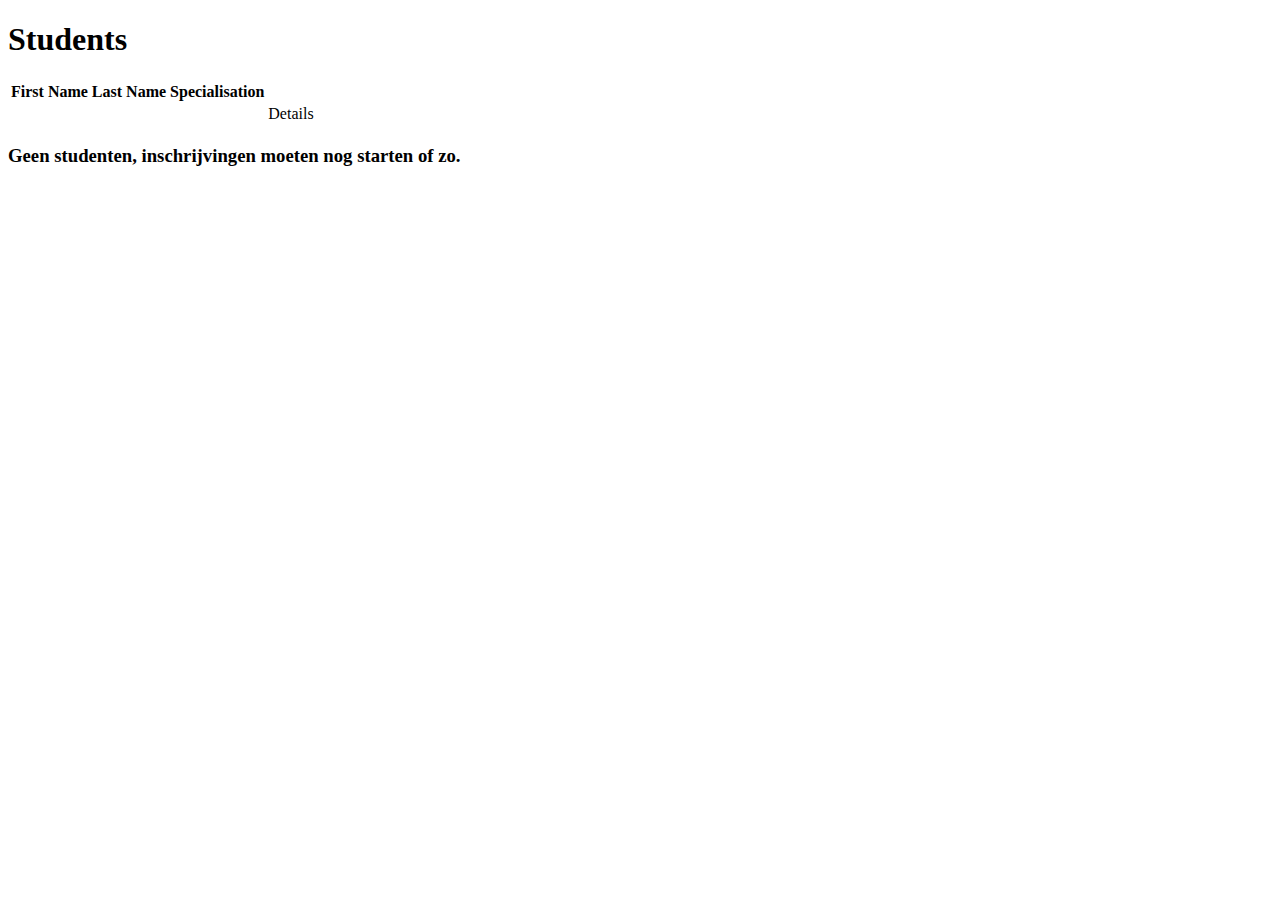
<file: src/main/resources/templates/index.html>
<!DOCTYPE html>
<!-- thymeleaf used to inject Java in html -->
<html lang="en"
      xmlns:th="http://www.thymeleaf.org">
<head>
    <!--  Needed for mobile -->
    <meta name="viewport" content="width=device-width, initial-scale=1">
    <meta charset="UTF-8">
    <title>students</title>
    <!--  Stylesheets -->
    <link rel="stylesheet" href="https://yarnpkg.com/en/package/normalize.css"/>
    <link rel="stylesheet" href="https://stackpath.bootstrapcdn.com/bootstrap/4.1.0/css/bootstrap.min.css"
          integrity="sha384-9gVQ4dYFwwWSjIDZnLEWnxCjeSWFphJiwGPXr1jddIhOegiu1FwO5qRGvFXOdJZ4" crossorigin="anonymous">
    <!-- bootstrap flavor of datatables -->
    <link rel="stylesheet" href="https://cdn.datatables.net/r/bs-3.3.5/jq-2.1.4,dt-1.10.8/datatables.min.css">
    <link rel="stylesheet" th:href="@{/css/main.css}">
    <!-- needed scripts, both bootstrap & datatables are using jquery -->
    <script src="https://code.jquery.com/jquery-3.3.1.slim.min.js"
            integrity="sha384-q8i/X+965DzO0rT7abK41JStQIAqVgRVzpbzo5smXKp4YfRvH+8abtTE1Pi6jizo"
            crossorigin="anonymous"></script>
    <script src="https://cdnjs.cloudflare.com/ajax/libs/popper.js/1.14.0/umd/popper.min.js"
            integrity="sha384-cs/chFZiN24E4KMATLdqdvsezGxaGsi4hLGOzlXwp5UZB1LY//20VyM2taTB4QvJ"
            crossorigin="anonymous"></script>
    <script src="https://stackpath.bootstrapcdn.com/bootstrap/4.1.0/js/bootstrap.min.js"
            integrity="sha384-uefMccjFJAIv6A+rW+L4AHf99KvxDjWSu1z9VI8SKNVmz4sk7buKt/6v9KI65qnm"
            crossorigin="anonymous"></script>
    <script src="https://cdn.datatables.net/1.10.16/js/jquery.dataTables.min.js"></script>
    <script src="https://cdn.datatables.net/1.10.16/js/dataTables.bootstrap4.min.js"></script>

    <!-- datatable setup, pick and choose options-->
    <script>
        $(document).ready(function() {
            $('#products_table').DataTable({
                "paging":false,
                "info":false,
                "lengthChange":false,
                "searching":true,
                "ordering":false
            });
        });
    </script>
</head>
<body>
<div id="content" class="container">
        <div id="products" th:unless="${all.isEmpty()}">
            <h1>Students</h1>
            <table id="products_table" class="table">
                <thead>
                <tr>
                    <th>First Name</th>
                    <th>Last Name</th>
                    <th>Specialisation</th>
                    <th></th>
                </tr>
                </thead>
                <tbody>
                <tr th:each="student : ${all}" th:class="${(studentStat.odd)?'odd':'even'}">
                    <td><span th:text="${student.firstName}"></span></td>
                    <td><span th:text="${student.lastName}"></span></td>
                    <td><span th:text="${student.specialisation}"></span></td>
                    <td><a class="btn" th:href="@{/details/{id}(id = ${student.id})}">Details</a></td>
                </tr>
                </tbody>
            </table>
        </div>
    <div  th:if="${all.isEmpty()}">
        <h3>Geen studenten, inschrijvingen moeten nog starten of zo.</h3>
    </div>
    </div>
</body>
</html>
</file>
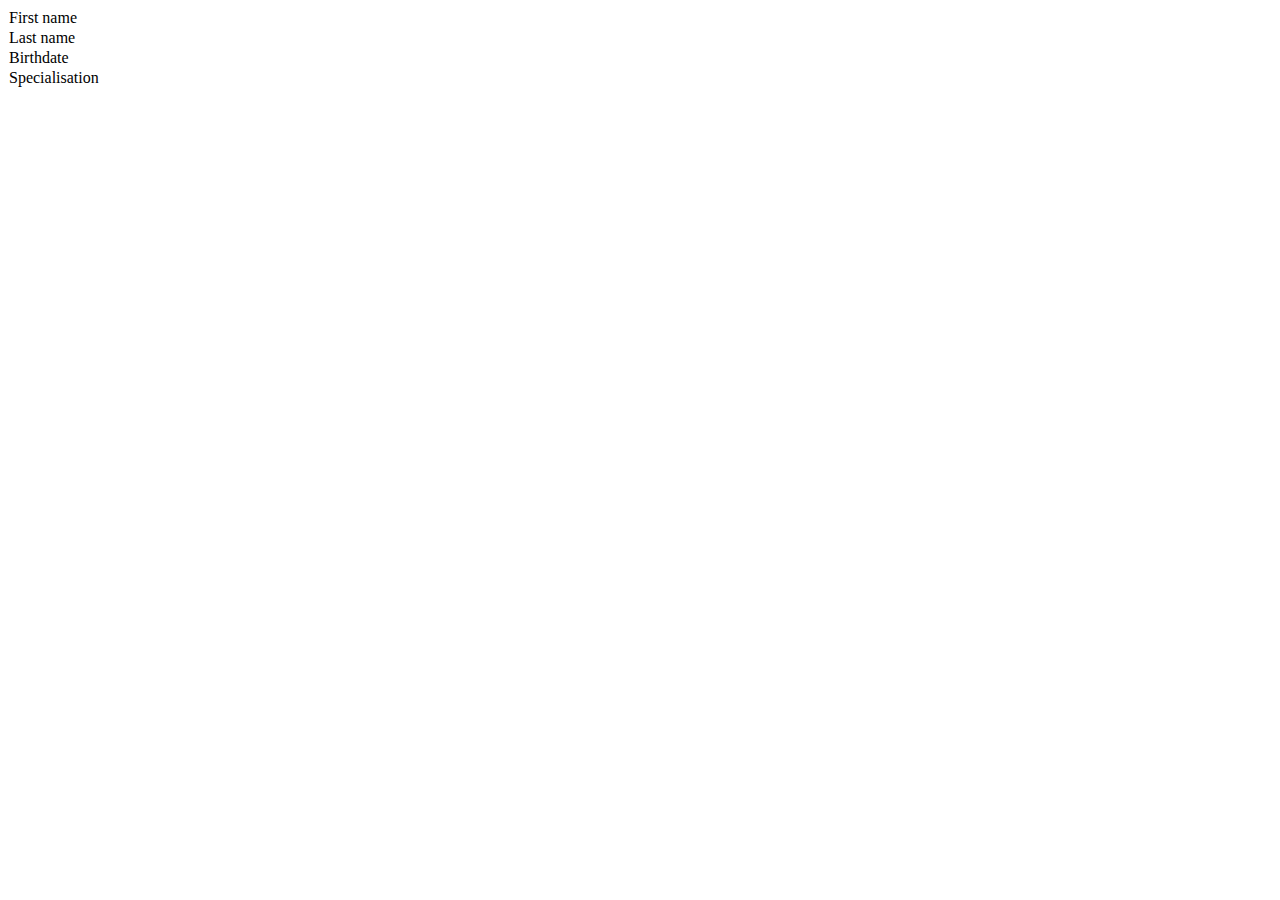
<file: src/main/resources/templates/details.html>
<!DOCTYPE html>
<!-- thymeleaf used to inject Java in html -->
<html lang="en"
      xmlns:th="http://www.thymeleaf.org">
<head>
    <!--  Needed for mobile -->
    <meta name="viewport" content="width=device-width, initial-scale=1">
    <meta charset="UTF-8">
    <title>students</title>
    <!--  Stylesheets -->
    <link rel="stylesheet" href="https://yarnpkg.com/en/package/normalize.css"/>
    <link rel="stylesheet" href="https://stackpath.bootstrapcdn.com/bootstrap/4.1.0/css/bootstrap.min.css"
          integrity="sha384-9gVQ4dYFwwWSjIDZnLEWnxCjeSWFphJiwGPXr1jddIhOegiu1FwO5qRGvFXOdJZ4" crossorigin="anonymous">
    <link rel="stylesheet" th:href="@{/css/main.css}">
    <script src="https://code.jquery.com/jquery-3.3.1.slim.min.js"
            integrity="sha384-q8i/X+965DzO0rT7abK41JStQIAqVgRVzpbzo5smXKp4YfRvH+8abtTE1Pi6jizo"
            crossorigin="anonymous"></script>
    <script src="https://cdnjs.cloudflare.com/ajax/libs/popper.js/1.14.0/umd/popper.min.js"
            integrity="sha384-cs/chFZiN24E4KMATLdqdvsezGxaGsi4hLGOzlXwp5UZB1LY//20VyM2taTB4QvJ"
            crossorigin="anonymous"></script>
    <script src="https://stackpath.bootstrapcdn.com/bootstrap/4.1.0/js/bootstrap.min.js"
            integrity="sha384-uefMccjFJAIv6A+rW+L4AHf99KvxDjWSu1z9VI8SKNVmz4sk7buKt/6v9KI65qnm"
            crossorigin="anonymous"></script>
</head>
<body>
<div id="content" class="container">
    <table cellspacing="0" th:object="${student}">
        <tr>
            <td>First name</td>
            <td th:text="*{firstName}"></td>
        </tr>
        <tr>
            <td>Last name</td>
            <td th:text="*{lastName}"></td>
        </tr>
        <tr>
            <td>Birthdate</td>
            <td th:text="*{birthdate}"></td>
        </tr>
        <tr>
            <td>Specialisation</td>
            <td th:text="*{specialisation}"></td>
        </tr>
    </table>
</div>
</body>
</html>
</file>
